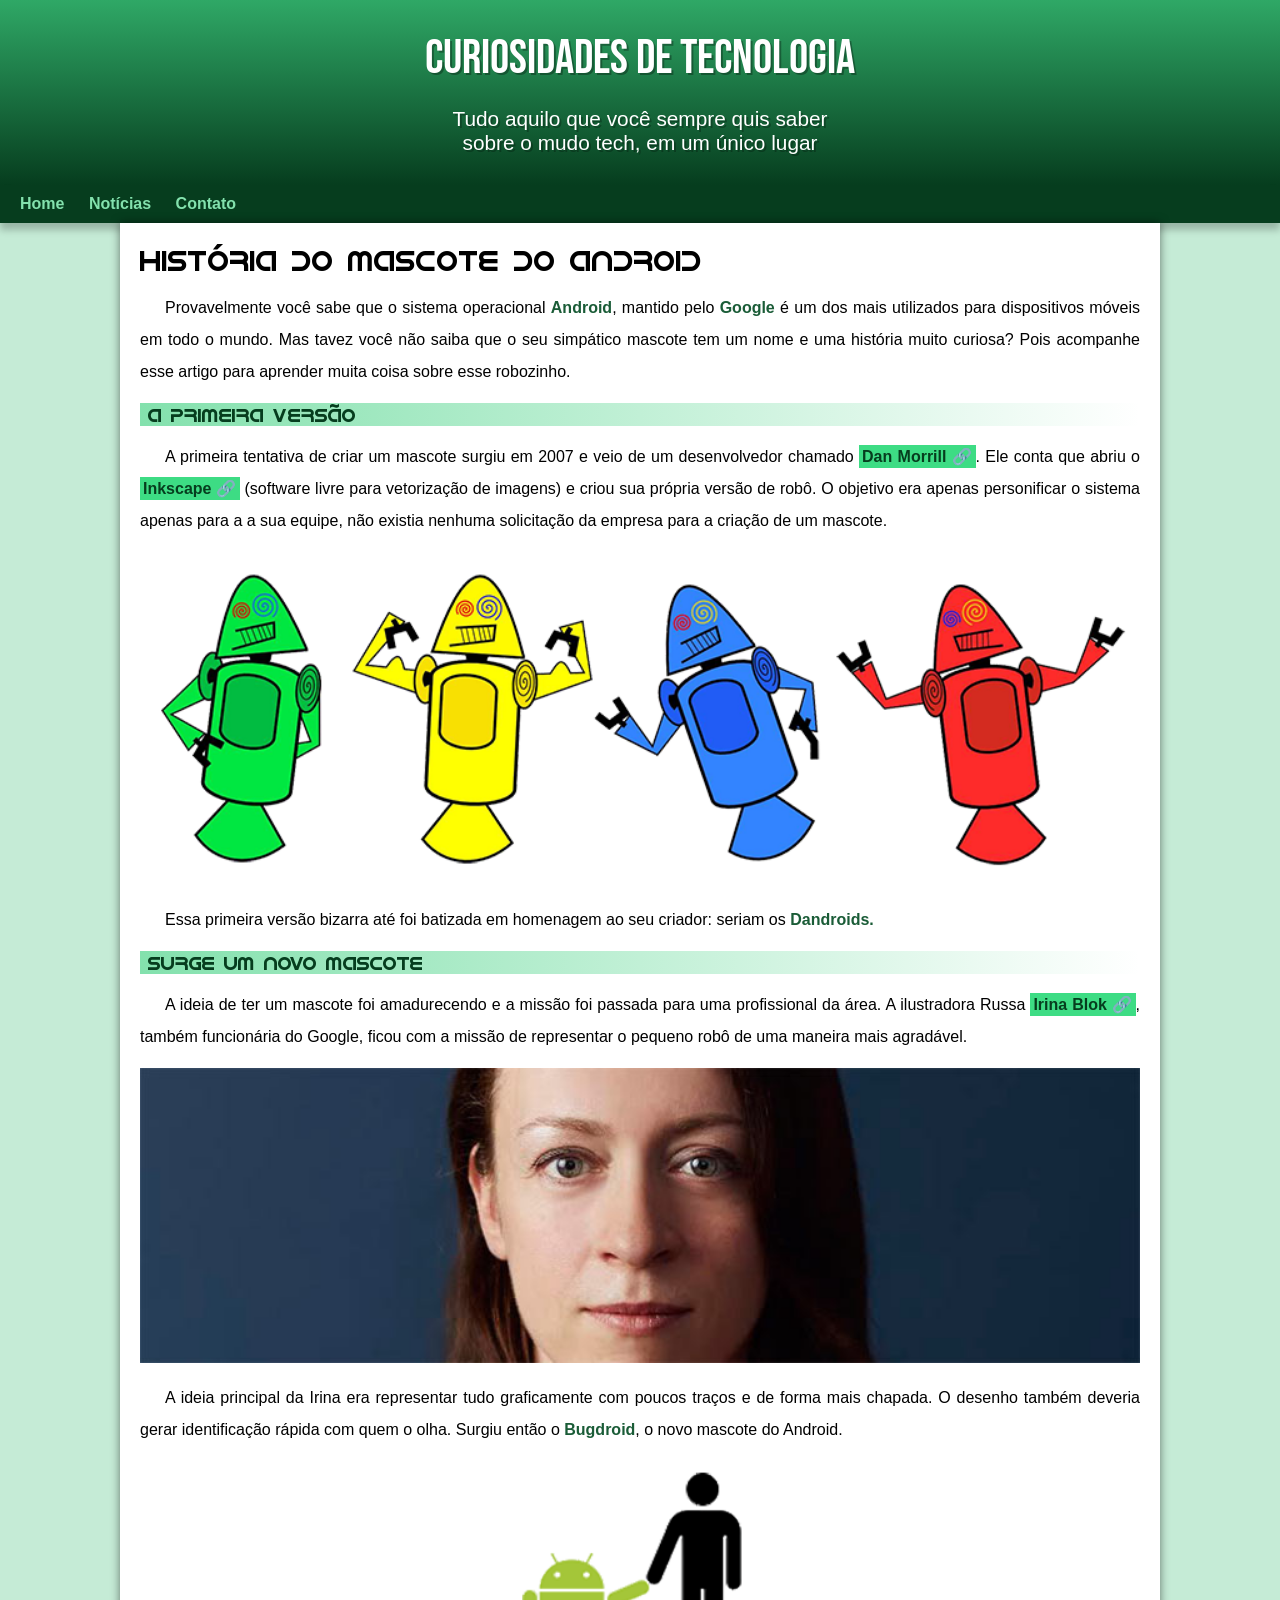
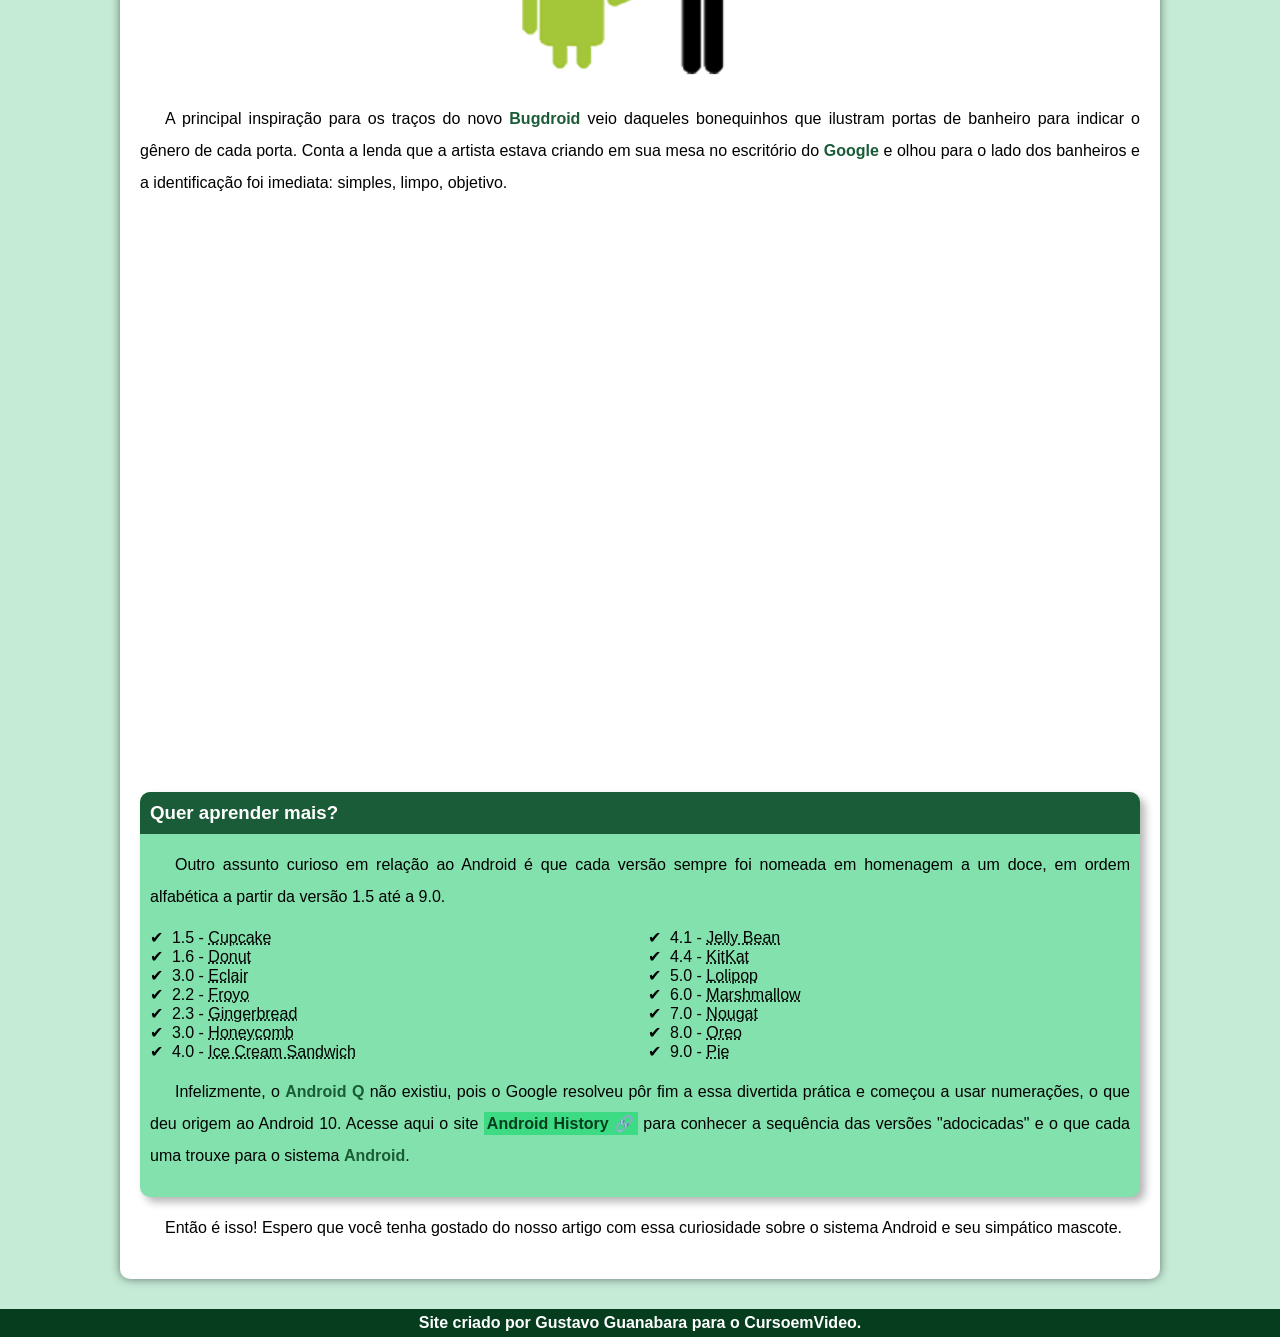
<file: index.html>
<!DOCTYPE html>
<html lang="pt-br">
<head>
    <meta charset="UTF-8">
    <meta name="viewport" content="width=device-width, initial-scale=1.0">
    <title>Como surgiu o mascote do Android</title>
    <link rel="shortcut icon" href="imagens/favicon.ico" type="image/x-icon">
    <link rel="stylesheet" href="style.css">
</head>
<body>
    <header>
        <h1>Curiosidades de Tecnologia</h1>
        <p>Tudo aquilo que você sempre quis saber <br> sobre o mudo tech, em um único lugar</p>
    </header>
    <nav>
        <a href="#">Home</a>
        <a href="#">Notícias</a>
        <a href="#">Contato</a>
    </nav>
    <main>
        <article>
            <h1>História do Mascote do Android</h1>

            <p>Provavelmente você sabe que o sistema operacional <strong>Android</strong>, mantido pelo <strong>Google</strong> é um dos mais utilizados para dispositivos móveis em todo o mundo. Mas tavez você não saiba que o seu simpático mascote tem um nome e uma história muito curiosa? Pois acompanhe esse artigo para aprender muita coisa sobre esse robozinho.</p>

            <h2>A primeira versão</h2>

            <p>A primeira tentativa de criar um mascote surgiu em 2007 e veio de um desenvolvedor chamado <a href="https://androidcommunity.com/dan-morrill-shows-us-the-android-mascot-that-almost-was-20130103/" target="_blank" rel="external" class="externo">Dan Morrill</a>. Ele conta que abriu o <a href="https://inkscape.org/pt-br/" target="_blank" rel="external" class="externo">Inkscape</a> (software livre para vetorização de imagens) e criou sua própria versão de robô. O objetivo era apenas personificar o sistema apenas para a a sua equipe, não existia nenhuma solicitação da empresa para a criação de um mascote.</p>

            <picture>
                <source media="(max-width: 670px)" srcset="imagens/dan-droids-pq.png">
                <img src="imagens/dan-droids.png" alt="Primeiro mascote do Android">
            </picture>

            <p>Essa primeira versão bizarra até foi batizada em homenagem ao seu criador: seriam os <strong>Dandroids.</strong></p>

            <h2>Surge um novo mascote</h2>

            <p>A ideia de ter um mascote foi amadurecendo e a missão foi passada para uma profissional da área. A ilustradora Russa <a href="https://www.irinablok.com/android" target="_blank" rel="external" class="externo">Irina Blok</a>, também funcionária do Google, ficou com a missão de representar o pequeno robô de uma maneira mais agradável.</p>

            <picture>
                <source media="(max-width: 670px)" srcset="imagens/irina-blok-pq.jpg">
                <img src="imagens/irina-blok.jpg" alt="Irina Block, criadora do Bugdroid">
            </picture>

            <p>A ideia principal da Irina era representar tudo graficamente com poucos traços e de forma mais chapada. O desenho também deveria gerar identificação rápida com quem o olha. Surgiu então o <strong>Bugdroid</strong>, o novo mascote do Android.</p>

            <img src="imagens/bugdroid.png" class="pequeno" alt="Bugdroid">

            <p>A principal inspiração para os traços do novo <strong>Bugdroid</strong> veio daqueles bonequinhos que ilustram portas de banheiro para indicar o gênero de cada porta. Conta a lenda que a artista estava criando em sua mesa no escritório do <strong>Google</strong> e olhou para o lado dos banheiros e a identificação foi imediata: simples, limpo, objetivo.</p>

            <div class="video"><iframe width="560" height="315" src="https://www.youtube.com/embed/l2UDgpLz20M?si=-f4PEQuaprHxLblp" title="YouTube video player" frameborder="0" allow="accelerometer; autoplay; clipboard-write; encrypted-media; gyroscope; picture-in-picture; web-share" allowfullscreen></iframe></div>
            
            <aside>
                <h3>Quer aprender mais?</h3>

                <p>Outro assunto curioso em relação ao Android é que cada versão sempre foi nomeada em homenagem a um doce, em ordem alfabética a partir da versão 1.5 até a 9.0.</p>

                <ul>
                    <li>1.5 - <abbr title="Bolo de Copo">Cupcake</abbr></li>
                    <li>1.6 - <abbr title="Rosquinha">Donut</abbr></li>
                    <li>3.0 - <abbr title="Bomba">Eclair</abbr></li>
                    <li>2.2 - <abbr title="Iogurte Congelado">Froyo</abbr></li>
                    <li>2.3 - <abbr title="Biscoito de Gengibre">Gingerbread</abbr></li>
                    <li>3.0 - <abbr title="Favo de Mel">Honeycomb</abbr></li>
                    <li>4.0 - <abbr title="Sanduiche de Sorvete">Ice Cream Sandwich</abbr></li>
                    <li>4.1 - <abbr title="Jujuba">Jelly Bean</abbr></li>
                    <li>4.4 - <abbr title="KitKat">KitKat</abbr></li>
                    <li>5.0 - <abbr title="Pirulito">Lolipop</abbr></li>
                    <li>6.0 - <abbr title="Marshmallow">Marshmallow</abbr></li>
                    <li>7.0 - <abbr title="Torrone">Nougat</abbr></li>
                    <li>8.0 - <abbr title="Oreo">Oreo</abbr></li>
                    <li>9.0 - <abbr title="Torta">Pie</abbr></li>
                </ul>

                <p>
                    Infelizmente, o <strong>Android Q</strong> não existiu, pois o Google resolveu pôr fim a essa divertida prática e começou a usar numerações, o que deu origem ao Android 10.
                    Acesse aqui o site <a href="https://www.androidauthority.com/history-android-os-name-789433/" target="_blank" rel="external" class="externo">Android History</a> para conhecer a sequência das versões "adocicadas" e o que cada uma trouxe para o sistema <strong>Android</strong>.
                </p>
            </aside>
            
            <p>Então é isso! Espero que você tenha gostado do nosso artigo com essa curiosidade sobre o sistema Android e seu simpático mascote.</p>
        </article>
    </main>
    <footer>
        <p>Site criado por <a href="https://gustavoguanabara.github.io" target="_blank" rel="external">Gustavo Guanabara</a> para o <a href="https://www.youtube.com/channel/UCrWvhVmt0Qac3HgsjQK62FQ" target="_blank" rel="external">CursoemVideo</a>.</p>
    </footer>
</body>
</html>
</file>
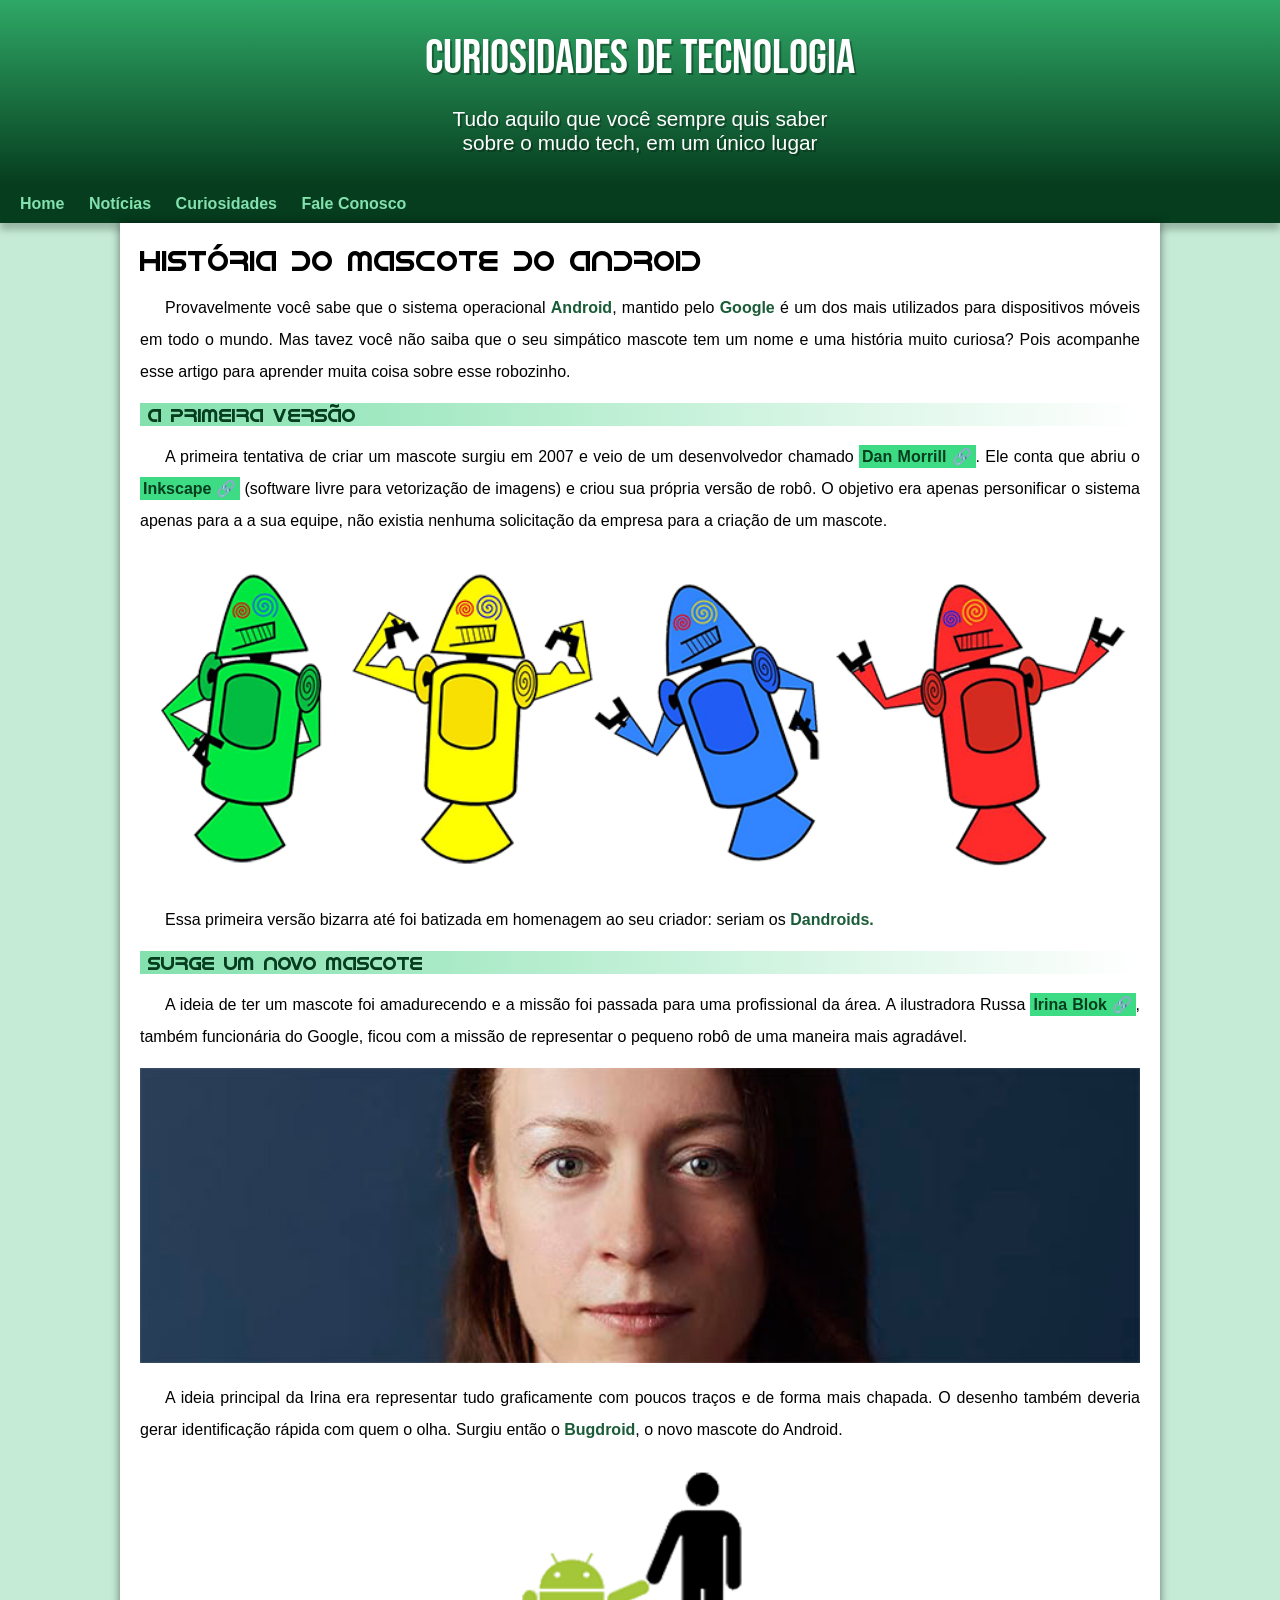
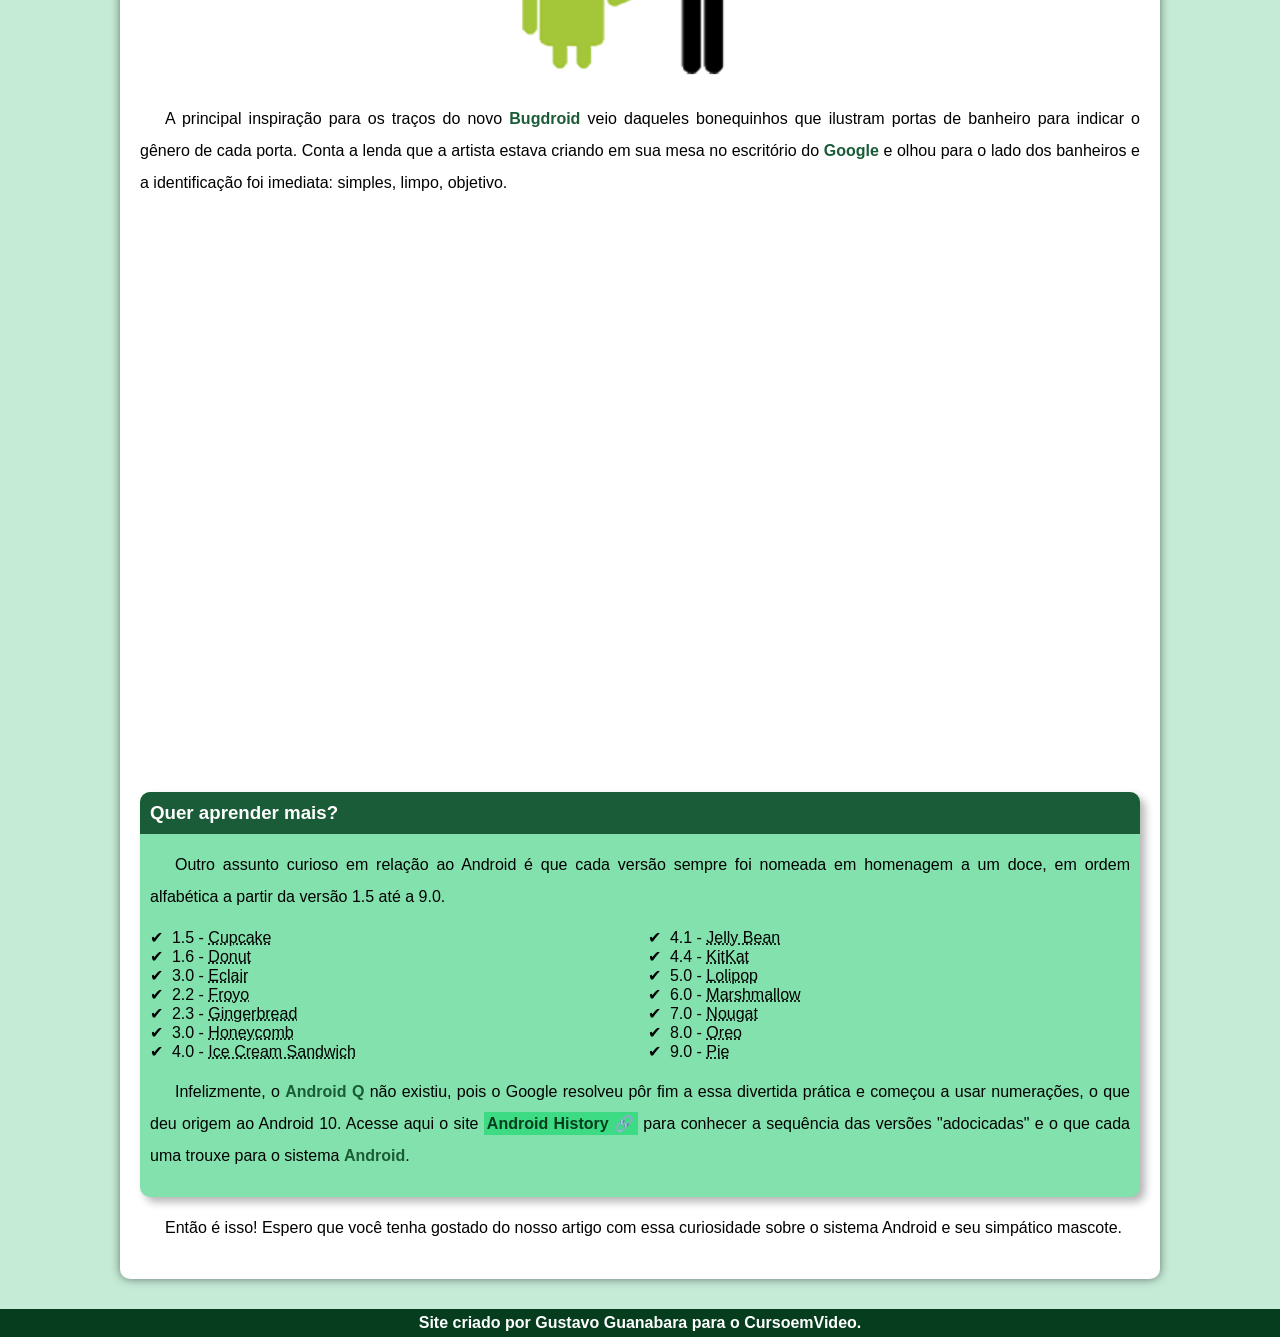
<file: index.html.html>
<!DOCTYPE html>
<html lang="pt-br">
<head>
    <meta charset="UTF-8">
    <meta name="viewport" content="width=device-width, initial-scale=1.0">
    <title>Como surgiu o mascote do Android</title>
    <link rel="shortcut icon" href="imagens/favicon.ico" type="image/x-icon">
    <link rel="stylesheet" href="style.css">
</head>
<body>
    <header>
        <h1>Curiosidades de Tecnologia</h1>
        <p>Tudo aquilo que você sempre quis saber <br> sobre o mudo tech, em um único lugar</p>
    </header>
    <nav>
        <a href="#">Home</a>
        <a href="#">Notícias</a>
        <a href="#">Curiosidades</a>
        <a href="#">Fale Conosco</a>
    </nav>
    <main>
        <article>
            <h1>História do Mascote do Android</h1>

            <p>Provavelmente você sabe que o sistema operacional <strong>Android</strong>, mantido pelo <strong>Google</strong> é um dos mais utilizados para dispositivos móveis em todo o mundo. Mas tavez você não saiba que o seu simpático mascote tem um nome e uma história muito curiosa? Pois acompanhe esse artigo para aprender muita coisa sobre esse robozinho.</p>

            <h2>A primeira versão</h2>

            <p>A primeira tentativa de criar um mascote surgiu em 2007 e veio de um desenvolvedor chamado <a href="https://androidcommunity.com/dan-morrill-shows-us-the-android-mascot-that-almost-was-20130103/" target="_blank" rel="external" class="externo">Dan Morrill</a>. Ele conta que abriu o <a href="https://inkscape.org/pt-br/" target="_blank" rel="external" class="externo">Inkscape</a> (software livre para vetorização de imagens) e criou sua própria versão de robô. O objetivo era apenas personificar o sistema apenas para a a sua equipe, não existia nenhuma solicitação da empresa para a criação de um mascote.</p>

            <picture>
                <source media="(max-width: 670px)" srcset="imagens/dan-droids-pq.png">
                <img src="imagens/dan-droids.png" alt="Primeiro mascote do Android">
            </picture>

            <p>Essa primeira versão bizarra até foi batizada em homenagem ao seu criador: seriam os <strong>Dandroids.</strong></p>

            <h2>Surge um novo mascote</h2>

            <p>A ideia de ter um mascote foi amadurecendo e a missão foi passada para uma profissional da área. A ilustradora Russa <a href="https://www.irinablok.com/android" target="_blank" rel="external" class="externo">Irina Blok</a>, também funcionária do Google, ficou com a missão de representar o pequeno robô de uma maneira mais agradável.</p>

            <picture>
                <source media="(max-width: 670px)" srcset="imagens/irina-blok-pq.jpg">
                <img src="imagens/irina-blok.jpg" alt="Irina Block, criadora do Bugdroid">
            </picture>

            <p>A ideia principal da Irina era representar tudo graficamente com poucos traços e de forma mais chapada. O desenho também deveria gerar identificação rápida com quem o olha. Surgiu então o <strong>Bugdroid</strong>, o novo mascote do Android.</p>

            <img src="imagens/bugdroid.png" class="pequeno" alt="Bugdroid">

            <p>A principal inspiração para os traços do novo <strong>Bugdroid</strong> veio daqueles bonequinhos que ilustram portas de banheiro para indicar o gênero de cada porta. Conta a lenda que a artista estava criando em sua mesa no escritório do <strong>Google</strong> e olhou para o lado dos banheiros e a identificação foi imediata: simples, limpo, objetivo.</p>

            <div class="video"><iframe width="560" height="315" src="https://www.youtube.com/embed/l2UDgpLz20M?si=-f4PEQuaprHxLblp" title="YouTube video player" frameborder="0" allow="accelerometer; autoplay; clipboard-write; encrypted-media; gyroscope; picture-in-picture; web-share" allowfullscreen></iframe></div>
            
            <aside>
                <h3>Quer aprender mais?</h3>

                <p>Outro assunto curioso em relação ao Android é que cada versão sempre foi nomeada em homenagem a um doce, em ordem alfabética a partir da versão 1.5 até a 9.0.</p>

                <ul>
                    <li>1.5 - <abbr title="Bolo de Copo">Cupcake</abbr></li>
                    <li>1.6 - <abbr title="Rosquinha">Donut</abbr></li>
                    <li>3.0 - <abbr title="Bomba">Eclair</abbr></li>
                    <li>2.2 - <abbr title="Iogurte Congelado">Froyo</abbr></li>
                    <li>2.3 - <abbr title="Biscoito de Gengibre">Gingerbread</abbr></li>
                    <li>3.0 - <abbr title="Favo de Mel">Honeycomb</abbr></li>
                    <li>4.0 - <abbr title="Sanduiche de Sorvete">Ice Cream Sandwich</abbr></li>
                    <li>4.1 - <abbr title="Jujuba">Jelly Bean</abbr></li>
                    <li>4.4 - <abbr title="KitKat">KitKat</abbr></li>
                    <li>5.0 - <abbr title="Pirulito">Lolipop</abbr></li>
                    <li>6.0 - <abbr title="Marshmallow">Marshmallow</abbr></li>
                    <li>7.0 - <abbr title="Torrone">Nougat</abbr></li>
                    <li>8.0 - <abbr title="Oreo">Oreo</abbr></li>
                    <li>9.0 - <abbr title="Torta">Pie</abbr></li>
                </ul>

                <p>
                    Infelizmente, o <strong>Android Q</strong> não existiu, pois o Google resolveu pôr fim a essa divertida prática e começou a usar numerações, o que deu origem ao Android 10.
                    Acesse aqui o site <a href="https://www.androidauthority.com/history-android-os-name-789433/" target="_blank" rel="external" class="externo">Android History</a> para conhecer a sequência das versões "adocicadas" e o que cada uma trouxe para o sistema <strong>Android</strong>.
                </p>
            </aside>
            
            <p>Então é isso! Espero que você tenha gostado do nosso artigo com essa curiosidade sobre o sistema Android e seu simpático mascote.</p>
        </article>
    </main>
    <footer>
        <p>Site criado por <a href="https://gustavoguanabara.github.io" target="_blank" rel="external">Gustavo Guanabara</a> para o <a href="https://www.youtube.com/channel/UCrWvhVmt0Qac3HgsjQK62FQ" target="_blank" rel="external">CursoemVideo</a>.</p>
    </footer>
</body>
</html>
</file>
<file: style.css>
@charset "UTF-8";

@font-face {
    font-family: 'Android';
    src: url('fontes/idroid.otf') format('opentype');
    font-weight: normal;
}  

@font-face {
    font-family: 'Destaque';
    src: url('fontes/BebasNeue-Regular.ttf') format('truetype');
    font-weight: normal;
}

:root {
    --cor0: #c5ebd6;
    --cor1: #83e1ad;
    --cor2: #3ddc84;
    --cor3: #2fa866;
    --cor4: #1a5c37;
    --cor5: #063d1e;

    --fonte-padrao: Arial, Verdana, Helvetica, sans-serif;
    --fonte-android: 'Android', cursive;
    --fonte-destaque: 'Destaque', cursive;
}

* {
    margin: 0px;
    padding: 0px;
}

body {
    background-color: var(--cor0);
    font-family: var(--fonte-padrao);
}

a.externo::after {
    content: '\00A0\1F517';
}

header {
    background-image: linear-gradient(to bottom, var(--cor3), var(--cor5));
    min-height: 150px;
    text-align: center;
    padding-top: 30px;
}

header > h1 {
    font-family: var(--fonte-destaque);
    color: white;
    margin-bottom: 20px;
    font-weight: normal;
    font-size: 3em;
    text-shadow: 2px 2px 0px rgba(0, 0, 0, 0.308);
}

header > p {
    color: white;
    font-family: var(--fonte-padrao);
    font-size: 1.3em;
    max-width: 600px;
    padding-left: 10px;
    padding-right: 10px;
    margin: auto;
    text-shadow: 2px 2px 0px rgba(0, 0, 0, 0.26);
    padding-bottom: 30px;
}

nav { 
    background-color: var(--cor5);
    padding: 10px;
    box-shadow: 0px 7px 7px rgba(0, 0, 0, 0.226);
}

nav > a {
    color: var(--cor1);
    padding: 10px;
    text-decoration: none;
    font-weight: bold;
    border-radius: 5px;
    transition-duration: 0.25s;
}

nav > a:hover {
    background-color: var(--cor2);
    color: var(--cor5);
}

main {
    background-color: white;
    min-width: 300px;
    max-width: 1000px;
    margin: auto;
    margin-bottom: 30px;
    padding: 20px;
    box-shadow: 0px 0px 10px rgba(0, 0, 0, 0.5);
    border-bottom-left-radius: 10px;
    border-bottom-right-radius: 10px;
    
}

main img {
    width: 100%;
}

main img.pequeno {
    max-width: 350px;
    display: block;
    margin: auto;
}

main h1 {
    font-family: var(--fonte-android);
    font-weight: normal;
    font-size: 1.8em;
}

main h2 {
    font-family: var(--fonte-android);
    font-size: 1.2em;
    font-weight: normal;
    color: var(--cor5);
    background-image: linear-gradient(to right, var(--cor1), transparent);
    text-indent: 8px;
}   

main strong {
    color: var(--cor4);
    font-weight: bold;
}

main a {
    text-decoration: none;
    color: var(--cor5);
    background-color: var(--cor2);
    padding: 3px 3px;
    font-weight: bold;
}

main a:hover {
    text-decoration: underline;
    color: var(--cor5);
}

main p {
    margin: 15px 0px;
    text-align: justify;
    text-indent: 25px;
    font-size: 1em;
    line-height: 2em;
}

div.video {
    overflow: hidden;
    position: relative;
    width: 100%;
    margin: 0px 0px 15px 0px;
}

div.video::after {
    padding-top: 56.25%;
    display: block;
    content: '';
}

div.video > iframe {
    position: absolute;
    top: 0;
    left: 0;
    width: 100%;
    height: 100%;
}

aside {
    background-color: var(--cor1);
    border-radius: 10px;
    padding: 10px;
    box-shadow: 5px 5px 8px rgba(0, 0, 0, 0.295);
}

aside > h3 {
    background-color: var(--cor4);
    color: white;
    padding: 10px;
    margin: -10px -10px 0px -10px;
    border-radius: 10px 10px 0px 0px;
}

aside > ul {
    list-style-position: inside;
    columns: 2;
    list-style-type: '\2714\00A0\00A0';
}

footer {
    background-color: var(--cor5);
    color: white;
    text-align: center;
    padding: 5px;
    font-weight: bold;
}

footer a {
    text-decoration: none;
    color: white;
}

footer a:hover {
    text-decoration: underline;
    color: var(--cor1);
}

/*
O video ficou mais responsivo com a config acima, mas na aula foi ensinado assim

div.video {
    background-color: var(--cor5);
    margin: 0px -20px 30px -20px;
    padding: 20px;
    position: relative;
    padding-bottom: 56.5%;

}

div.video > iframe {
    position: absolute;
    top: 5%;
    left: 5%;
    width: 90%;
    height: 90%;
}
*/
</file>
